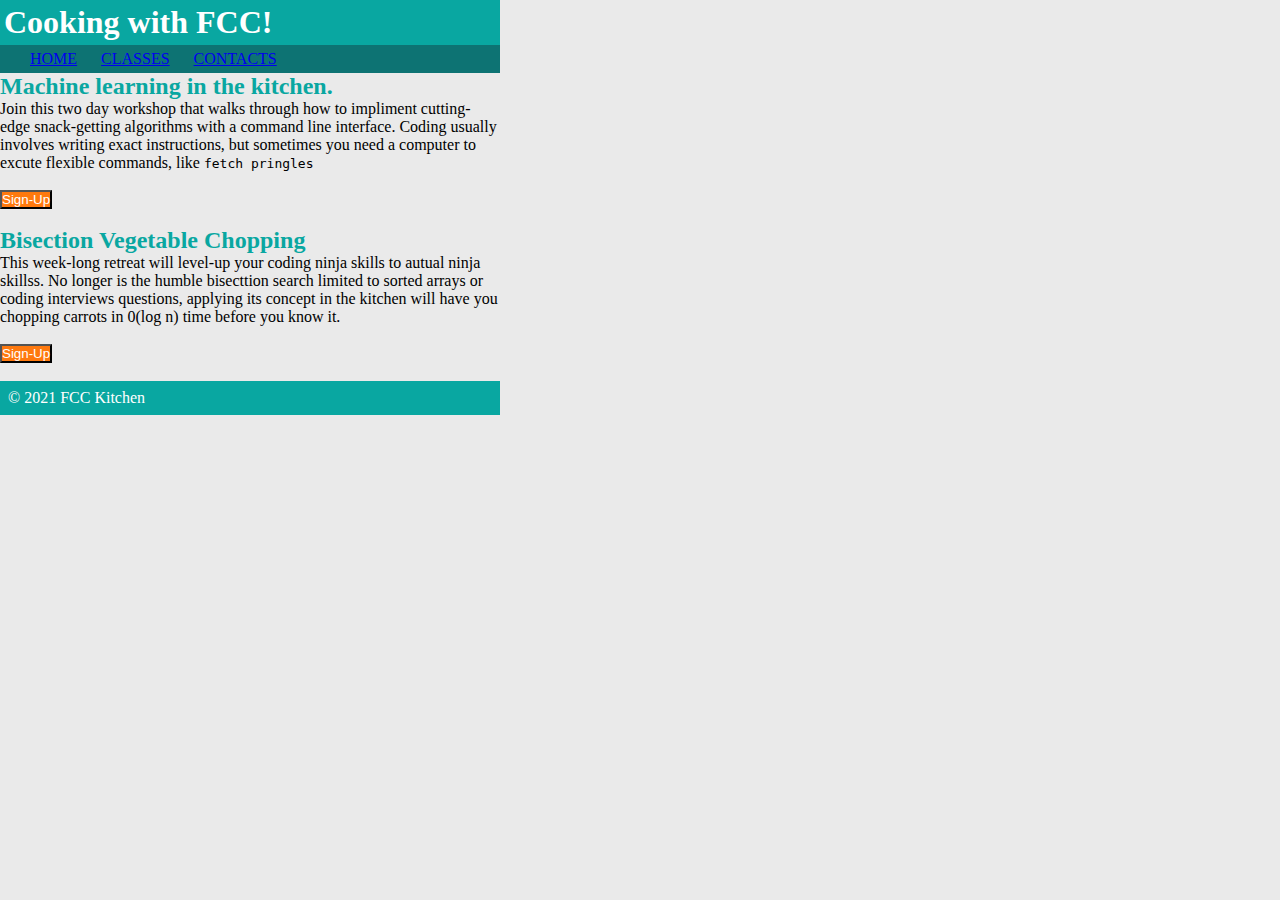
<file: index.html>
<!DOCTYPE html>
<html lang="en">
<head>
    <meta charset="UTF-8">
    <meta http-equiv="X-UA-Compatible" content="IE=edge">
    <meta name="viewport" content="width=device-width, initial-scale=1.0">
    <link rel="stylesheet" href="index.css">
    <title>Cooking with FCC</title>
</head>
<body>
    <header>
        <h1>Cooking with FCC!</h1>
    </header>
    <nav>
        <ul>
            <li><a href="#">Home</a></li>
            <li><a href="#">Classes</a></li>
            <li><a href="#">Contacts</a></li>
        </ul>
    </nav>
    <main>
        <article>
            <h2>
                Machine learning in the kitchen.
            </h2>
            <p>
                Join this two day workshop that walks through how
                to impliment cutting-edge snack-getting algorithms with a command line
                interface. Coding usually involves writing exact instructions, but sometimes you
                need a computer to excute flexible commands, like <code>fetch pringles</code>
            </p>
            <br>
            <button type="submit">Sign-Up</button>
        </article>
        <br>
        <article>
            <h2>
                Bisection Vegetable Chopping
            </h2>
            <p>
                This week-long retreat will level-up your coding ninja skills to autual ninja skillss.
                No longer is the humble bisecttion search limited to sorted arrays or coding interviews questions,
                applying its concept in the kitchen will have you chopping carrots in 0(log n)
                time before you know it.
            </p>
            <br>
            <button type="submit">Sign-Up</button>
        </article>


    </main>
    <br>
    <footer>
        &copy; 2021 FCC Kitchen
    </footer>
</body>
</html>
</file>
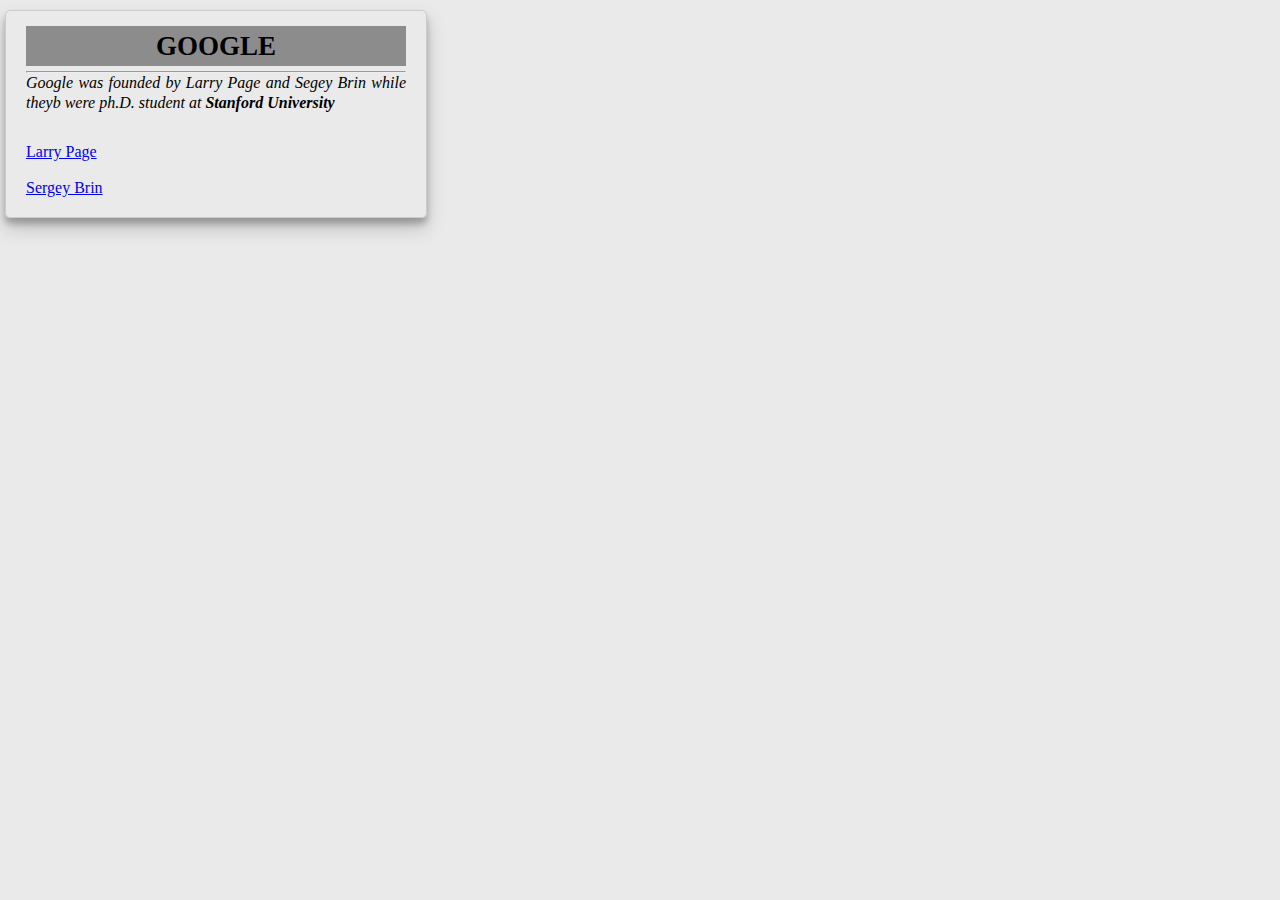
<file: code.html>
<!DOCTYPE html>
<html lang="en">
<head>
    <meta charset="UTF-8">
    <meta http-equiv="X-UA-Compatible" content="IE=edge">
    <meta name="viewport" content="width=device-width, initial-scale=1.0">
    <link rel="stylesheet" href="code.css">
    <title>Applied visual Design</title>
</head>
<body>
    <div class="fullcard" id="thumbnail">
        <div class="cardcontent">
            <div class="cardtext">
                <h4>Google</h4><hr>
                <p><em>Google was founded by Larry Page and Segey Brin
                    while theyb were ph.D. student at <strong>Stanford University</strong>
                </em></p>
            </div>
            <div class="cardlinks">
                <a href="#" target="blank" class="links">Larry Page</a><br><br>
                <a href="#" target="blank" class="links">Sergey Brin</a>
        </div>
    </div>
   
   </p>
</body>
</html>
</file>
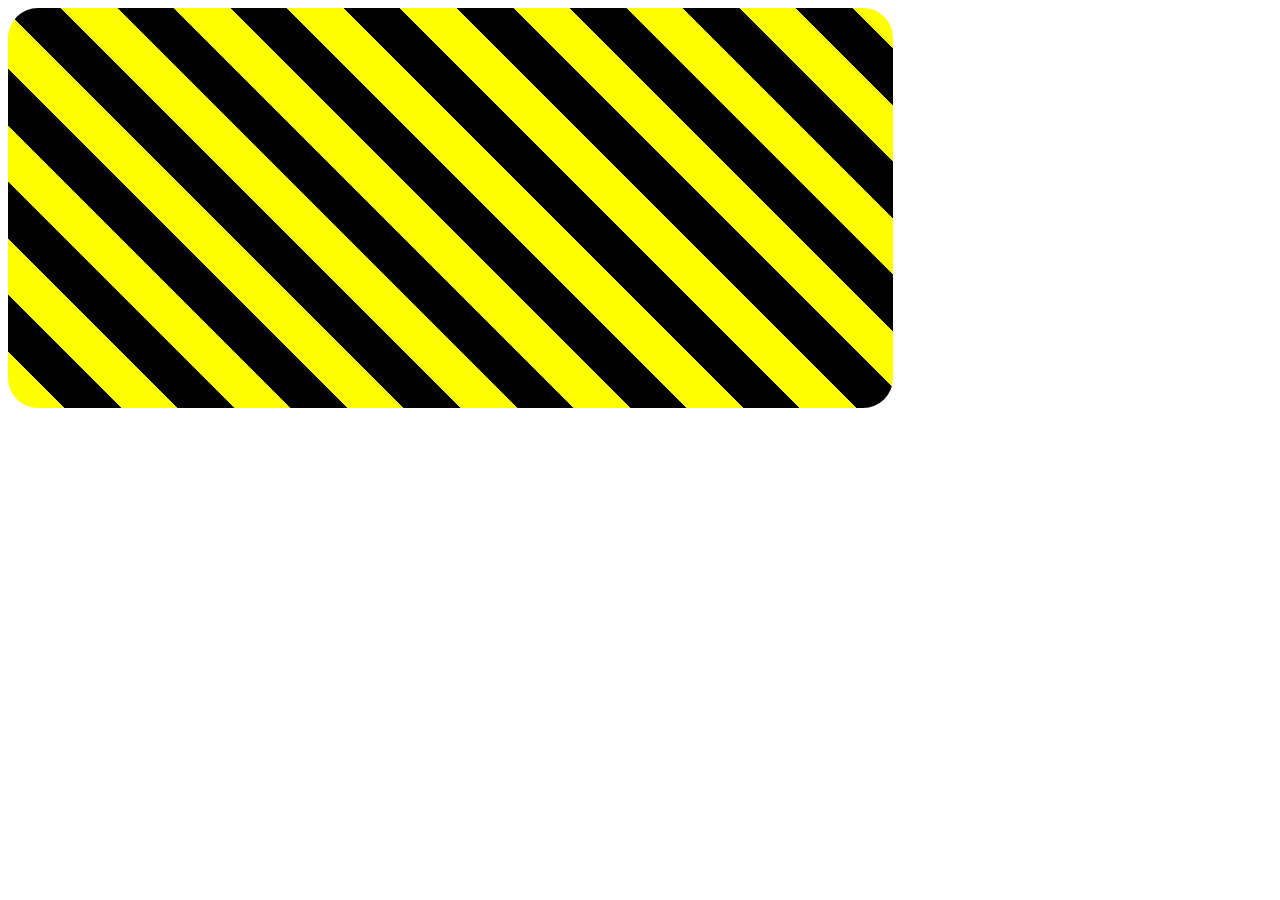
<file: color.html>
<!DOCTYPE html>
<html lang="en">
<head>
    <meta charset="UTF-8">
    <meta http-equiv="X-UA-Compatible" content="IE=edge">
    <meta name="viewport" content="width=device-width, initial-scale=1.0">
    <link rel="stylesheet" href="color.css">
    <title>gradient</title>
</head>
<body>
    <div></div>
</body>
</html>
</file>
<file: index.css>
*{
    margin: 0;
    padding: 0;
}
body{
    background-color:rgba(45,45,45,0.1);
    width: 500px;
    /* background: linear-gradient(35deg,#0be4e4,(204,204,255)); */
}
header{
    background-color: #09a7a1;
    color: white;
    padding: 0.25em;
}
nav{
    background-color: hsl(180, 80%, 25%);
}
nav ul{
    margin: 0;
    padding: 5px 0 5px 30px;
}
nav li{
    display: inline;
    margin-right: 20px;
    text-transform: uppercase;
    /* color: white; */
    /* background-color: white; */
}
h2{
    color:#09a7a1;
}
button{
    background-color:#ff790e;
    color: white;
}
footer{
    background-color:#09a7a1;
    color: white;
    padding: 0.5em;
}
</file>
<file: code.css>
*{
    padding: 0;
    margin: 0;
}
body{
    background-color: rgba(45, 45, 45, 0.1);
}
h4{
    text-align: center;
    background-color: rgba(45, 45, 45, 0.5);
    padding: 10px;
    font-size: 27px;
    text-transform: uppercase;
    font-weight: 900;
    position: relative;
    bottom: 5px;
    /* offset: relative; */
    /* bottom: 10px; */
    /* left: 15px; */
}
p{
    text-align: justify;
}
.link{
    text-align: left;
    color: black;
    opacity: 0.7;
}
#thumbnail{
    box-shadow: 0 10px 20px rgba(0,0,0,0.19),
    0 6px 6px rgba(0,0,0,0.23);
}
.fullcard{
    width: 400px;
    border: 1px solid #ccc;
    border-radius: 5px;
    margin: 10px 5px;
    padding: 10px;
}
.cardcontent{
    padding: 10px;
}
.cardtext{
    margin-bottom: 30px;
    line-height: 20px;
}
a:hover{
    color: rgb(255, 115, 0);
}
</file>
<file: color.css>
div{
    border-radius: 30px;
    width: 70%;
    height: 400px;
    margin:  50 auto;
    background: repeating-linear-gradient(
      45deg,
      yellow 0px,
      yellow 40px,
      black 40px,
      black 80px
    );
  }
div:hover{
    transform: scale(1.1);
}
</file>
